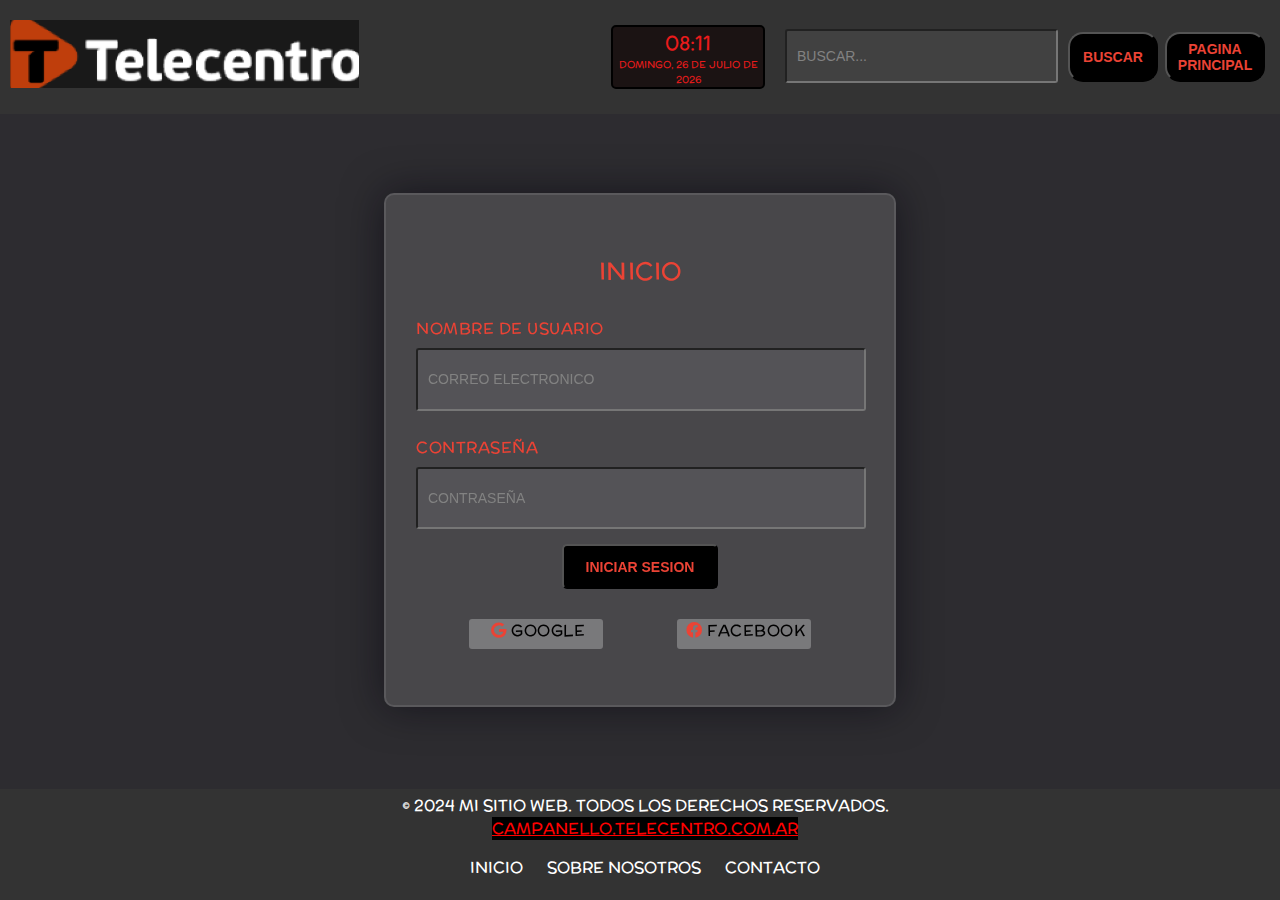
<file: login.html>
<!DOCTYPE html>
<html lang="en">
<head>
    <meta charset="UTF-8">
    <meta name="viewport" content="width=device-width, initial-scale=1.0">
    <title>loginMC</title>
    <link rel="stylesheet" href="https://cdnjs.cloudflare.com/ajax/libs/font-awesome/5.15.4/css/all.min.css">
    <link rel="stylesheet" href="https://fonts.googleapis.com/css2?family=McLaren&display=swap">
    <link rel="stylesheet" href="header.css">
    <link rel="stylesheet" href="style.css">
    <link rel="stylesheet" href="footer.css">
    <script src="script.js" defer ></script>
</head>
<body>
  <header>
    <a href="https://www.campanello.telecentro.com.ar">
      <img src="./logo.png" alt="logo" class="logo"> 
      </a>
      <div class="clock">
        <div id="time"></div>
        <div id="fecha"></div>
</div>
      <div class="search-box">
        <input type="text" placeholder="Buscar...">
    <button class= "bus-car" onclick="window.location.href='https://www.google.com/'">buscar</button>
  </div>

    <button class="pag-prin" onclick="location.href='index.html'">pagina principal</button>
    </header>
    <form id="login" >
        <h3>inicio</h3>
         <label for="username">nombre de usuario</label> 
          <input type="text" placeholder="correo electronico" id="username" name="username" required> 
          <label for="password">contraseña</label>  
          <input type="password" placeholder="contraseña" id="password" name="password" required>  
          <div class="strength" id="strength">
            <div class="strength-indicator" id="strength-indicator"></div>
          </div>
          <button type="submit" id="submit"> iniciar sesion </button>
          <div class="social">
            <div class="go"><a href="https://accounts.google.com/">
              <i class="fab fa-google"></a></i> Google</div>
            <div class="fb"><a href="https://www.facebook.com">
              <i class="fab fa-facebook"></a></i> Facebook</div>
          </div>
    </form>
    <footer>
      <p>&copy; 2024 Mi Sitio Web. Todos los derechos reservados.</p>
      <p> <a href="https://www.campanello.telecentro.com.ar" class="link">CAMPANELLO.TELECENTRO.COM.AR</a> </p>
      <nav>
          <ul>
              <li><a href="#">Inicio</a></li>
              <li><a href="#">Sobre Nosotros</a></li>
              <li><a href="#">Contacto</a></li>
          </ul>
      </nav>
    </footer>
    <script src="script.js" defer></script>
</body>
</html>
</file>
<file: header.css>
body, html {
    margin: 0;
    padding: 0;
    width: 100%;
    height: 100%;
    box-sizing: border-box;
    text-transform: uppercase;
    font-family: 'mclaren';
}
body{
    background-color: #2d2c30;
}
.background{
    width: 430px;
    height: 520px;
    position: fixed;
    transform: translate(-50%,-50%);
    left: 50%;
    top: 50%;
}
.logo {
    width: 60%;
    min-height: 50px;
    min-width:90px ;
    height: 70%;
    flex-grow: 1;
}
.clock{
    display:flex;
    justify-content: center;
    align-items: center;
    width: 150px; 
    height: 60px; 
    border: 2px solid #000; 
    border-radius: 5px; 
    background-color: #1b1313; 
    color: #ea1b1b; 
    margin: 20px; 
    flex-direction: column;
    text-transform: uppercase;
   /* width: 100px;
    height: 100px;
    margin: 50px auto;
    border: 2px solid #701919;
    border-radius: 50%;
    display: flex;
    justify-content: center;
    align-items: center;*/
}
#time {
    text-align: center;
    font-size: 20px;
}
#fecha{
    text-align: center;
    font-size: 10px;
}
header{
    display:flex;
    align-items: center; 
    background-color: #333; 
     padding: 5px 10px; 
     position: fixed;
     width: 100%;
     box-sizing: border-box;
    
}
header button {
    margin-right: 05px; 
    padding: 10px 15px; 
    width: 90px;
    min-width:80px;
    height: 50px;
    background-color: #000000;
    color:#eb4335 ;
    font-size: 14px;
    font-weight: 600;
    border-radius: 15px;
    cursor: pointer;
    text-transform: uppercase;
}
.search-box{
    display: flex;
    align-items: center;
    flex-grow: 1;
    max-width: 30%;
    }
.search-box input{
        height: 50px;
        width: 60px;
        max-width: 250px;
        flex-grow: 1;
        background-color: rgba(255, 255,255,0.07);
        border-radius: 3px;
        padding: 0 10px;
        margin-right: 10px;
        font-size: 14px;
        text-transform: uppercase;
    }
</file>
<file: style.css>
.login, form{
    width: 35%;
    height: 50%;
    max-width: 55%;
    max-height: 55%;
    background-color: rgba(255, 255, 255, 0.13);
    position: absolute;
    transform: translate(-50%,-50%);
    top: 50%;
    left: 50%;
    border-radius: 10px;
    backdrop-filter: blur(10px);
    border: 2px solid rgba(255, 255,255, 0.1);
    box-shadow:0 0 40px rgba(8,7, 16, 0.6) ;
    padding: 30px ;
    font-family: 'mclaren','mclaren';
    color: #eb4335;
    letter-spacing: 0.5px;
    outline: none;
}
 .login, h3{
    font-size: 25px;
    font-weight:500 ;
    line-height: 42px;
    text-align: center;
}
.login, label{
display:block;
margin-top: 25px;
font-size: 16px;
font-weight: 500px;
}
.password .username,input{
    display:flex;
    height: 13%;
    min-height: 10%;
    width: 95%;
    background-color: rgba(255, 255,255,0.07);
    border-radius: 3px;
    padding: 0 10px;
    margin-top: 8px;
    margin-bottom: 10px;
    font-size: 14px;
    font-weight: 300;
    text-transform: uppercase;
    
}
::placeholder {
    color: #828282
}
.submit,button{
   height: 10%;
    width: 30%;
    min-width: 35%;
    display: flex;
    justify-content: center;
    align-items: center;
    background-color: #000000;
    color:#eb4335 ;
    padding: 10px 0;
    font-size: 14px;
    font-weight: 600;
    border-radius: 5px;
    cursor: pointer;
    text-transform: uppercase;
    margin: auto;
}
.social{
    margin-top: 30px;
    display: flex;
}
.social div{
    background:#eb4335;
    width: 30%;
    height:30px;
    border-radius: 3px;
    background-color: rgba(255, 255,255, 0.27);
    color: #000000;
    text-align: center;
    margin: auto;

}
.social div:hover{
    background-color: rgba(255, 255, 255, 0.699)
}
.login,button:hover{
    background-color: aliceblue;
}
.social .fb{
    margin-left: 20px;
}
.social i{
    margin-left: 4px;
    color: #eb4335;
}

.pag-prin{
    width: 100px;
    height: 50px;
    background-color: #000000;
    color:#eb4335 ;
    font-size: 14px;
    font-weight: 600;
    border-radius: 15px;
    cursor: pointer;
}
.strength {
    height: 5px;
    width: 95%;
    max-width: 100%;
    background-color: rgba(211, 211, 211, 0);
    margin-top: 3px;
}
.strength-indicator {
    height: 100%;
    max-width: 110%;
    width: 0;
    transition: width 0.2s;
}
.strength-weak {
    background-color: red;
}
.strength-medium {
    background-color: yellow;
}
.strength-strong {
    background-color: green;
}
.strength-extra-strong{
    background-color: rgb(6, 61, 6);
}
</file>
<file: footer.css>
.link{
    background-color:#000000;
    color: red;
}
footer {
    background-color: #333;
    color: #fff;
    text-align: center;
    padding: 05px;
    position: fixed;
    bottom: 0;
    width: 100%;
}

footer p {
    margin: 0;
}

footer nav ul {
    list-style-type: none;
    padding: 0;
}

footer nav ul li {
    display: inline;
    margin: 0 10px;
}

footer nav ul li a {
    color: #fff;
    text-decoration: none;
}

footer nav ul li a:hover {
    text-decoration: underline;
}
</file>
